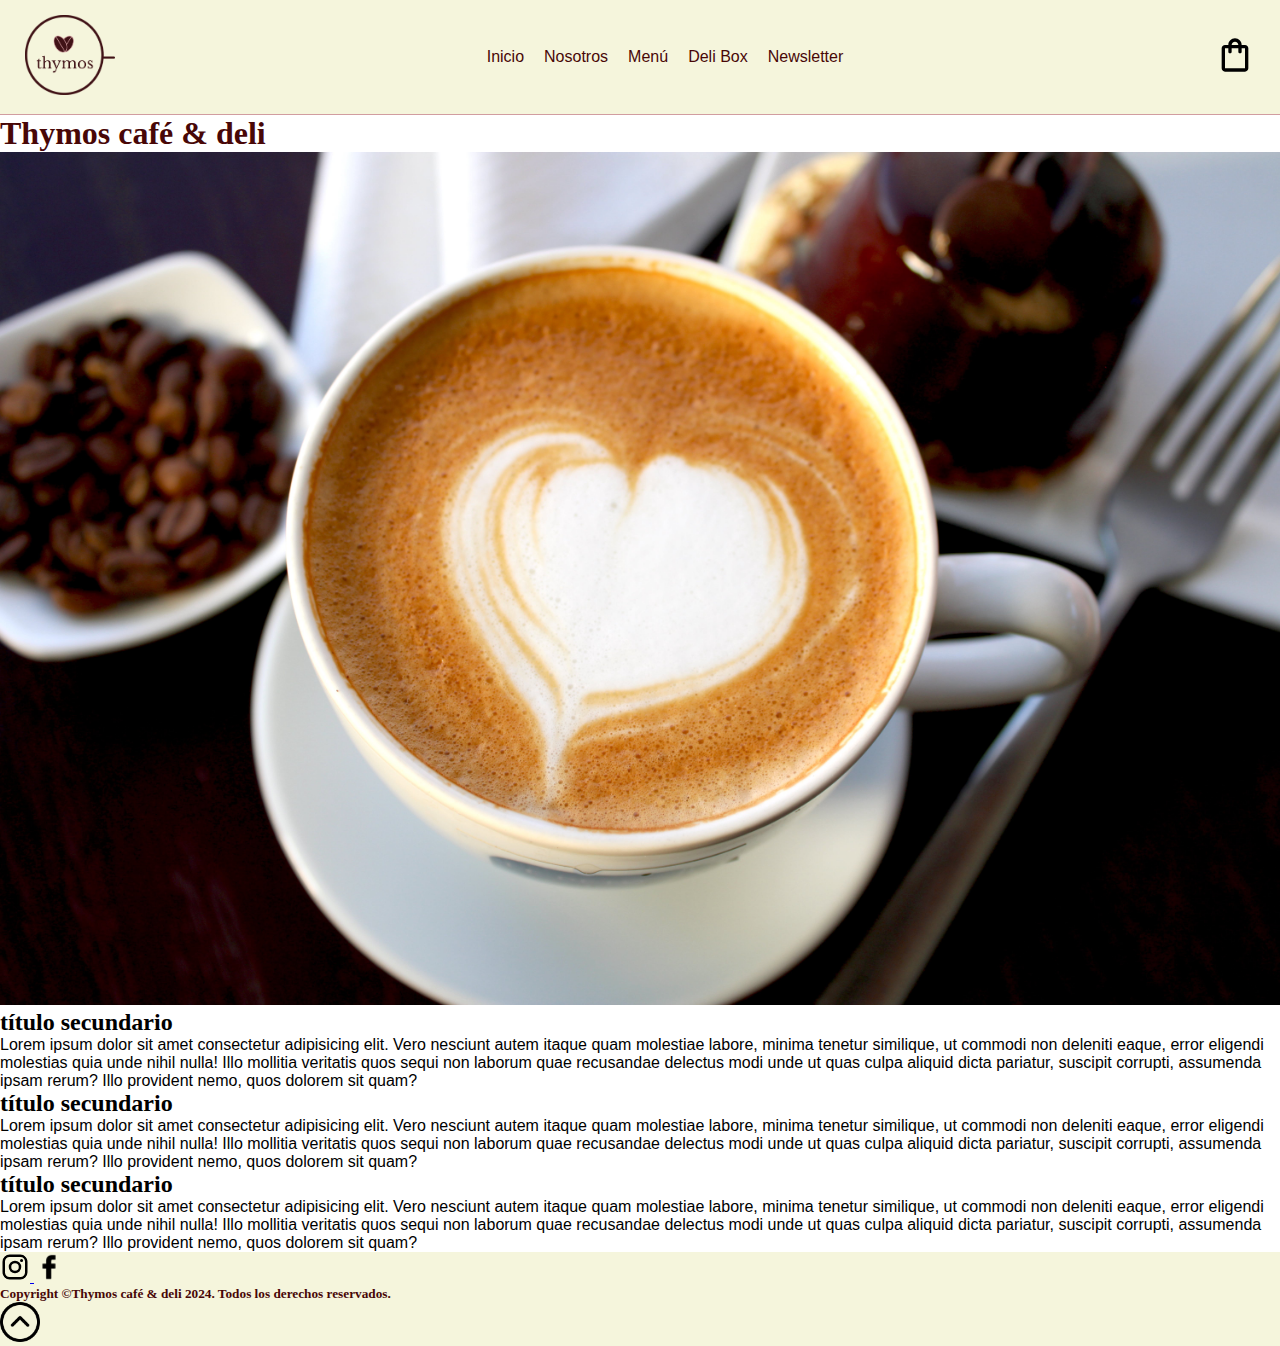
<file: index.html>
<!DOCTYPE html>
<html lang="en">
<head>
    <meta charset="UTF-8">
    <meta name="viewport" content="width=device-width, initial-scale=1.0">
    <title>Thymos café & deli</title>

    <!-- google fonts -->
    <link rel="preconnect" href="https://fonts.googleapis.com">
    <link rel="preconnect" href="https://fonts.gstatic.com" crossorigin>
    <link href="https://fonts.googleapis.com/css2?family=Libre+Baskerville&family=Playfair+Display:ital@1&family=Ubuntu:wght@300&display=swap" rel="stylesheet">

    <!--Archivo CSS-->
    <link rel="stylesheet" href="./css/style.css">
</head>

<body>
    <header id="encabezado">
        <div class="logo">
            <a href="index.html"><img src="./img/Logo mediano color Thymos.png" width="90" alt="logo Thymos"></a>
        </div>

         <nav>
            <!--Enlace Relativo dentro dentro de un mismo sitio o carpeta-->
            <ul class="listaNav">
                <li><a href="#">Inicio</a></li>
                <li><a href="./pages/Nosotros.html">Nosotros</a></li>
                <li><a href="./pages/Menú.html">Menú</a></li>
                <li><a href="./pages/Deli Box.html">Deli Box</a></li>
                <li><a href="./pages/Newsletter.html">Newsletter</a></li>
            </ul>
        </nav>

            <!--Enlace Interno-->
            <a href="" target=""><img src="./img/ic--outline-shopping-bag.svg" width="40" alt="ícono bolsa de compras">
            </a>
        
    </header>


    <main>

        <h1>Thymos café & deli</h1>

        <section>
               
                <div>
                    <img class="imagenHeader" src="./img/pexels-vidya-ram-6613497.jpg" width="1000"="Imagen taza de Café">
                </div>

        </section>

        <section>
            <div>
                <h2>título secundario</h2>

                    <p>Lorem ipsum dolor sit amet consectetur adipisicing elit. Vero nesciunt autem itaque quam molestiae labore, minima tenetur similique, ut commodi non deleniti eaque, error eligendi molestias quia unde nihil nulla! Illo mollitia veritatis quos sequi non laborum quae recusandae delectus modi unde ut quas culpa aliquid dicta pariatur, suscipit corrupti, assumenda ipsam rerum? Illo provident nemo, quos dolorem sit quam?
                    </p>

            </div>

            <div>
                <h2>título secundario</h2>

                    <p>Lorem ipsum dolor sit amet consectetur adipisicing elit. Vero nesciunt autem itaque quam molestiae labore, minima tenetur similique, ut commodi non deleniti eaque, error eligendi molestias quia unde nihil nulla! Illo mollitia veritatis quos sequi non laborum quae recusandae delectus modi unde ut quas culpa aliquid dicta pariatur, suscipit corrupti, assumenda ipsam rerum? Illo provident nemo, quos dolorem sit quam?
                    </p>

            </div>

            <div>
                <h2>título secundario</h2>

                    <p>Lorem ipsum dolor sit amet consectetur adipisicing elit. Vero nesciunt autem itaque quam molestiae labore, minima tenetur similique, ut commodi non deleniti eaque, error eligendi molestias quia unde nihil nulla! Illo mollitia veritatis quos sequi non laborum quae recusandae delectus modi unde ut quas culpa aliquid dicta pariatur, suscipit corrupti, assumenda ipsam rerum? Illo provident nemo, quos dolorem sit quam?
                    </p>

            </div>
        </section>
           

    </main>

       
   
<footer>
    <div class="redesSociales">
        <!--Enlaces Absolutos-->

        <a href="https://www.instagram.com/" target="_blank"><img src="./img/mdi--instagram.svg" width="30" alt="ícono Instagram">
        </a>
        <a href="https://www.facebook.com/" target="_blank"><img src="./img/facebook.png" width="30" alt="ícono facebook">
        </a>
    </div>

        <h5>Copyright &copy;Thymos café & deli 2024. Todos los derechos reservados.</h5>
    
    <div>
        <!--Enlace Interno-->
        <a href="#encabezado" target=""><img src="./img/icons8-chevron-arriba-en-círculo-50.png" width="40" alt="ícono Instagram">
        </a>

    </div>
    
</footer>


</body>
</html>
</file>
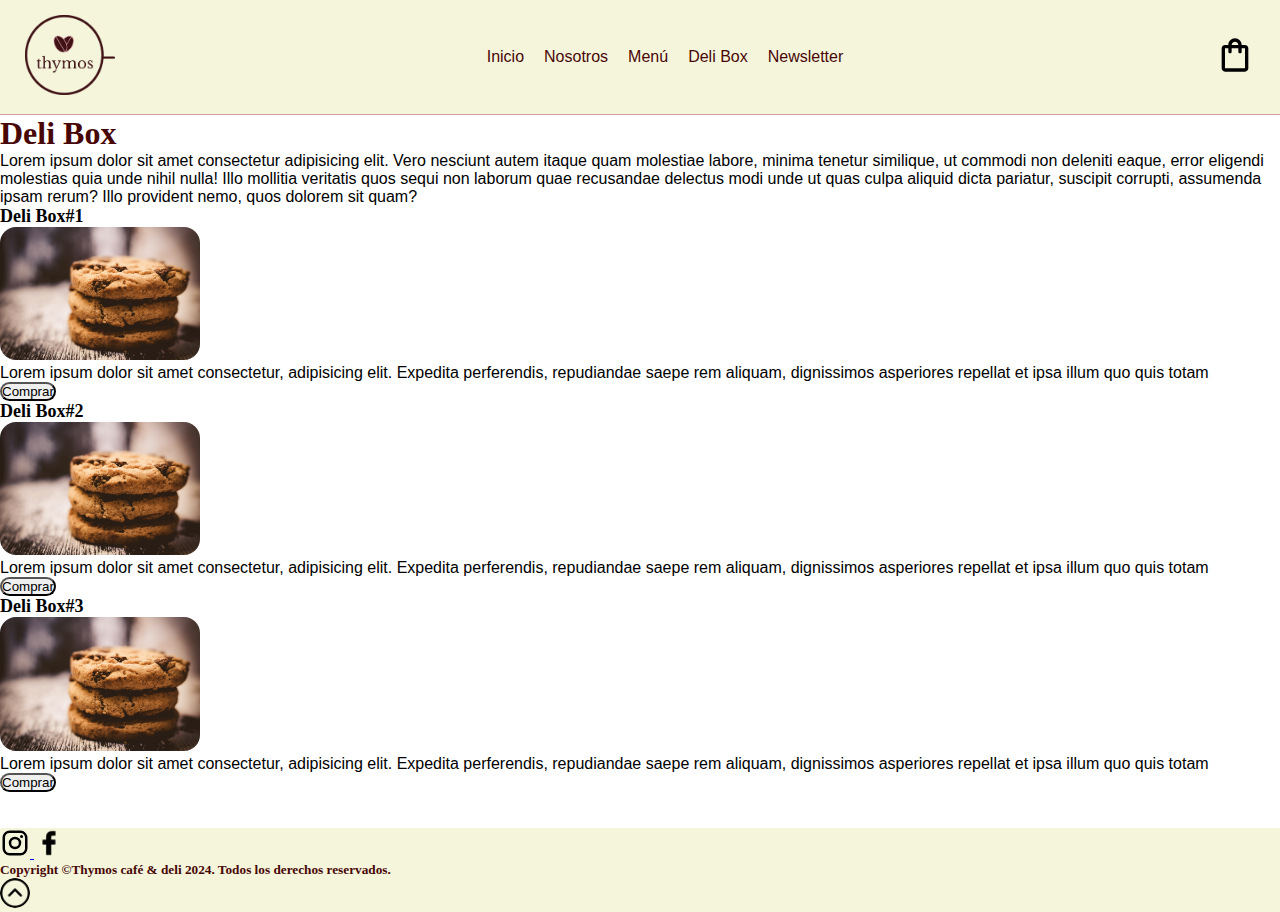
<file: pages/Deli Box.html>
<!DOCTYPE html>
<html lang="en">
<head>
    <meta charset="UTF-8">
    <meta name="viewport" content="width=device-width, initial-scale=1.0">
    <title>Thymos café & deli</title>

       <!--Archivo CSS-->
       <link rel="stylesheet" href="../css/style.css">

</head>
<body>
    <header>
        <div class="logo">
            <a href="index.html"><img src="../img/Logo mediano color Thymos.png" width="90" alt="logo Thymos"></a>
        </div>

        <nav>
            <ul class="menu">
                <li><a href="../index.html">Inicio</a></li>
                <li><a href="./Nosotros.html">Nosotros</a></li>
                <li><a href="./Menú.html">Menú</a></li>
                <li><a href="#">Deli Box</a></li>
                <li><a href="./Newsletter.html">Newsletter</a></li>
            </ul>
        </nav>

     <!--Enlace Interno-->
     <a href="" target=""><img src="../img/ic--outline-shopping-bag.svg" width="40" alt="ícono bolsa de compras">
     </a>

    </header>

    <main>
        <section class="Deli Box">
            <div>
                <h1>Deli Box</h1>

                    <p>Lorem ipsum dolor sit amet consectetur adipisicing elit. Vero nesciunt autem itaque quam molestiae labore, minima tenetur similique, ut commodi non deleniti eaque, error eligendi molestias quia unde nihil nulla! Illo mollitia veritatis quos sequi non laborum quae recusandae delectus modi unde ut quas culpa aliquid dicta pariatur, suscipit corrupti, assumenda ipsam rerum? Illo provident nemo, quos dolorem sit quam? </p>
            </div>
      
        </section>

        <section>
            <div>  
                 <h2 class="subtítulo">Deli Box#1</h2>
                 
                    <img src="../img/Deli Box pexels-lisa-fotios-230325.jpg" width="200
                    " alt="">
                
                    <p>
                        Lorem ipsum dolor sit amet consectetur, adipisicing elit. Expedita perferendis, repudiandae saepe rem aliquam, dignissimos asperiores repellat et ipsa illum quo quis totam 
                    </p>

                    <input type="submit" value="Comprar">
            </div>
        
            <div>  
                <h2 class="subtítulo">Deli Box#2</h2>
                
                   <img src="../img/Deli Box pexels-lisa-fotios-230325.jpg" width="200
                   " alt="">
               
                   <p>
                       Lorem ipsum dolor sit amet consectetur, adipisicing elit. Expedita perferendis, repudiandae saepe rem aliquam, dignissimos asperiores repellat et ipsa illum quo quis totam 
                   </p>
               
                   <input type="submit" value="Comprar">
                  
           </div>

           <div>  
            <h2 class="subtítulo">Deli Box#3</h2>
            
               <img src="../img/Deli Box pexels-lisa-fotios-230325.jpg" width="200
               " alt="">
           
               <p>
                   Lorem ipsum dolor sit amet consectetur, adipisicing elit. Expedita perferendis, repudiandae saepe rem aliquam, dignissimos asperiores repellat et ipsa illum quo quis totam 
               </p>

               <input type="submit" value="Comprar">

            </div>
            <br><br>
            
        </section> 

    </main>


    <footer>
        <div class="redesSociales">
        <!--Enlaces Absolutos-->

        <a href="https://www.instagram.com/" target="_blank"><img src="../img/mdi--instagram.svg" width="30" alt="ícono Instagram">
        </a>

        <a href="https://www.facebook.com/" target="_blank"><img src="../img/facebook.png" width="30" alt="ícono facebook">
        </a>

        </div>

        <h5>Copyright &copy;Thymos café & deli 2024. Todos los derechos reservados.</h5>
    
        <div class="top">
        <!--Enlace Interno-->
        <a href="#encabezado" target=""><img src="../img/icons8-chevron-arriba-en-círculo-50.png" width="30" alt="width="30" alt="flecha para subir">
        </a>

         </div>
    
    </footer>

</body>
</html>
</file>
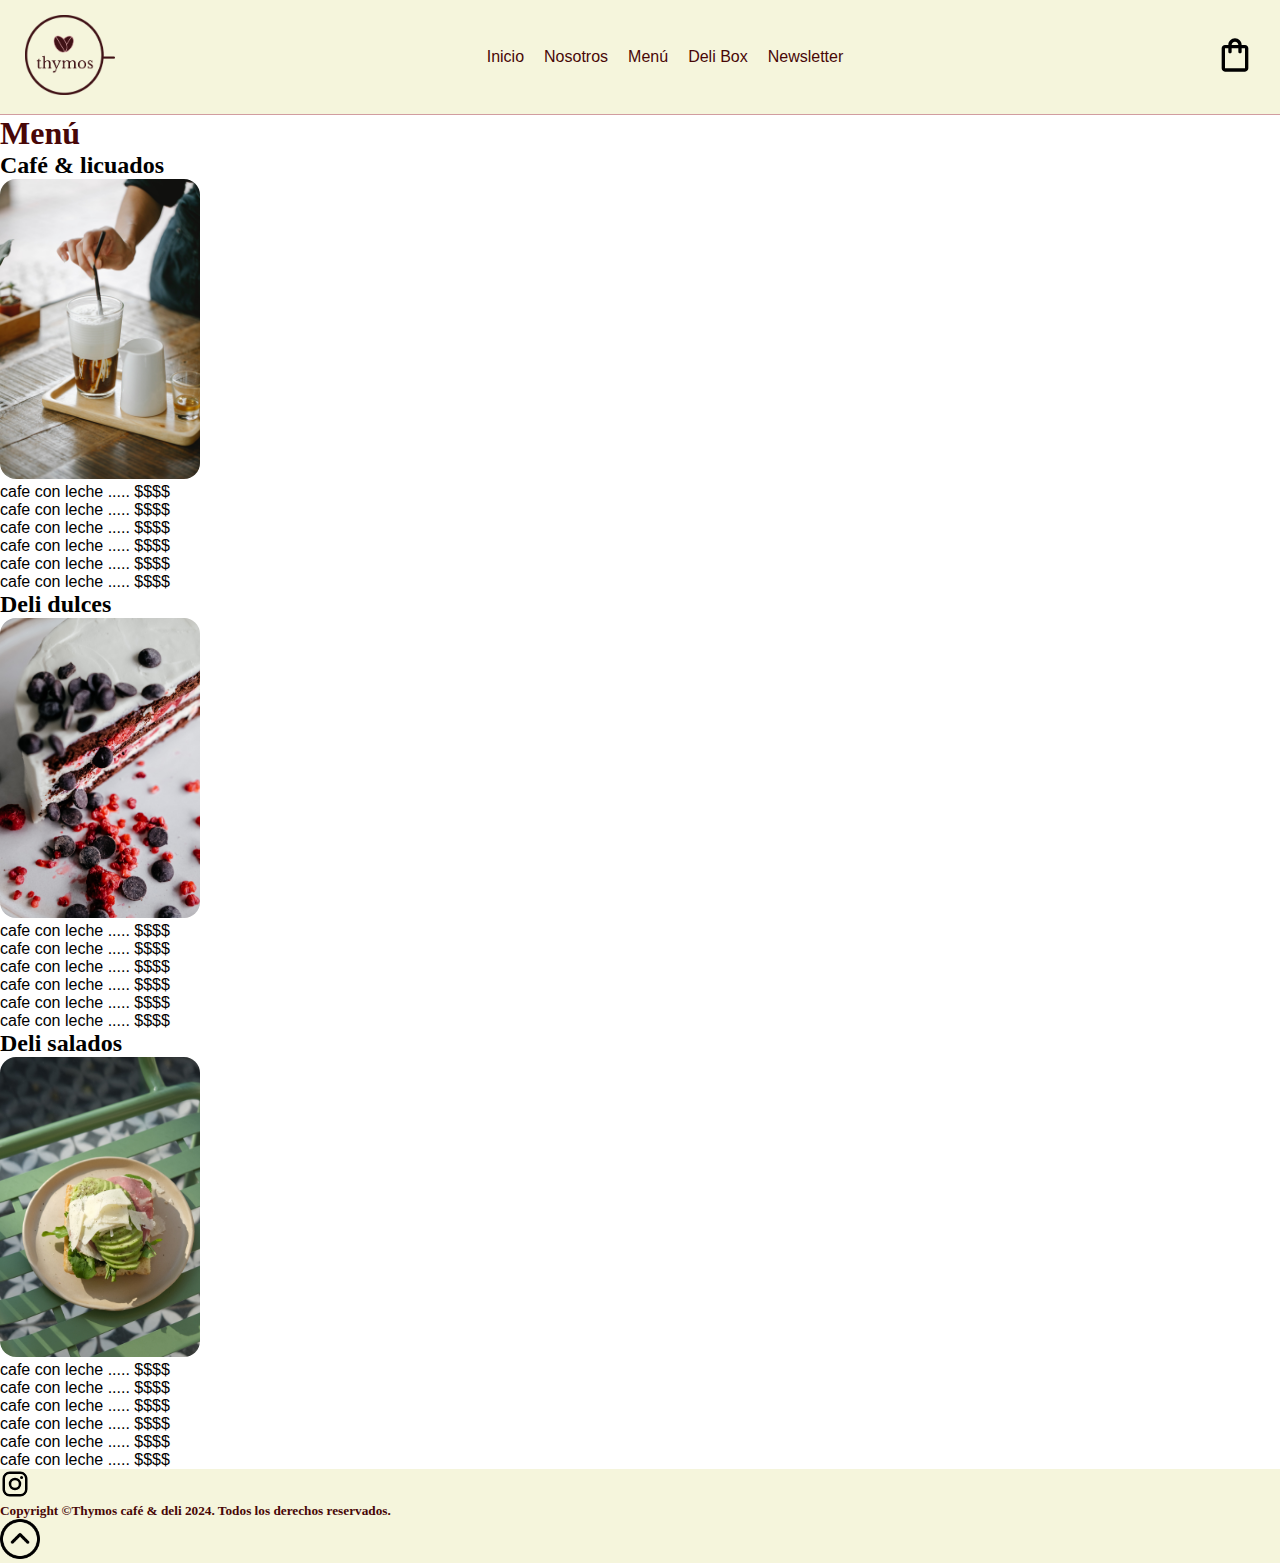
<file: pages/Menú.html>
<!DOCTYPE html>
<html lang="en">
<head>
    <meta charset="UTF-8">
    <meta name="viewport" content="width=device-width, initial-scale=1.0">
    <title>Thymos café & deli</title>

       <!--Archivo CSS-->
       <link rel="stylesheet" href="../css/style.css">

</head>
<body>
    <header>
        <div class="logo">
            <a href="index.html"><img src="../img/Logo mediano color Thymos.png" width="90" alt="logo Thymos"></a>
        </div>

        <nav>
            <ul class="menu">
                <li><a href="../index.html">Inicio</a></li>
                <li><a href="./Nosotros.html">Nosotros</a></li>
                <li><a href="#">Menú</a></li>
                <li><a href="./Deli Box.html">Deli Box</a></li>
                <li><a href="./Newsletter.html">Newsletter</a></li>
            </ul>
        </nav>

     <!--Enlace Interno-->
     <a href="" target=""><img src="../img/ic--outline-shopping-bag.svg" width="40" alt="ícono bolsa de compras">
     </a>

    </header>

    <main>
        <section class="Menú">

        <h1>Menú</h1>

        </section>

        <section>
            <div>  
                 <h2 class="subtítuloMenú">Café & licuados</h2>
                                 
                    <img src="../img/menú1 pexels-charlotte-may-5946981.jpg" width="200
                    " alt="">

                      <ul>
                        <li>cafe con leche ..... $$$$ </li>
                        <li>cafe con leche ..... $$$$ </li>
                        <li>cafe con leche ..... $$$$ </li>
                        <li>cafe con leche ..... $$$$ </li>
                        <li>cafe con leche ..... $$$$ </li>
                        <li>cafe con leche ..... $$$$ </li>
                    </ul>
            </div>
        
            <div>  
                <h2 class="subtítuloMenú">Deli dulces</h2>
                                
                   <img src="../img/Menú2 pexels-anna-belousova-10342005.jpg" width="200
                   " alt="">

                    <ul>
                        <li>cafe con leche ..... $$$$ </li>
                        <li>cafe con leche ..... $$$$ </li>
                        <li>cafe con leche ..... $$$$ </li>
                        <li>cafe con leche ..... $$$$ </li>
                        <li>cafe con leche ..... $$$$ </li>
                        <li>cafe con leche ..... $$$$ </li>
                </ul>
           </div>

           <div>  
            <h2 class="subtítuloMenú">Deli salados</h2>
                            
               <img src="../img/Menú3 pexels-emre-tekin-19546930.jpg" width="200
               " alt="">

                <ul>
                    <li>cafe con leche ..... $$$$ </li>
                    <li>cafe con leche ..... $$$$ </li>
                    <li>cafe con leche ..... $$$$ </li>
                    <li>cafe con leche ..... $$$$ </li>
                    <li>cafe con leche ..... $$$$ </li>
                    <li>cafe con leche ..... $$$$ </li>
                </ul>
            </div>

        </section> 



    </main>

    <footer>
        <div class="redesSociales">
        <!--Enlaces Absolutos-->

        <a href="https://www.instagram.com/" target="_blank"><img src="../img/mdi--instagram.svg" width="30" alt="ícono Instagram">
        </a>
        </div>

        <h5>Copyright &copy;Thymos café & deli 2024. Todos los derechos reservados.</h5>
    
        <div>
        <!--Enlace Interno-->
        <a href="#encabezado" target=""><img src="../img/icons8-chevron-arriba-en-círculo-50.png" width="40" alt="ícono Instagram">
        </a>

         </div>
    
    </footer>

</body>
</html>
</file>
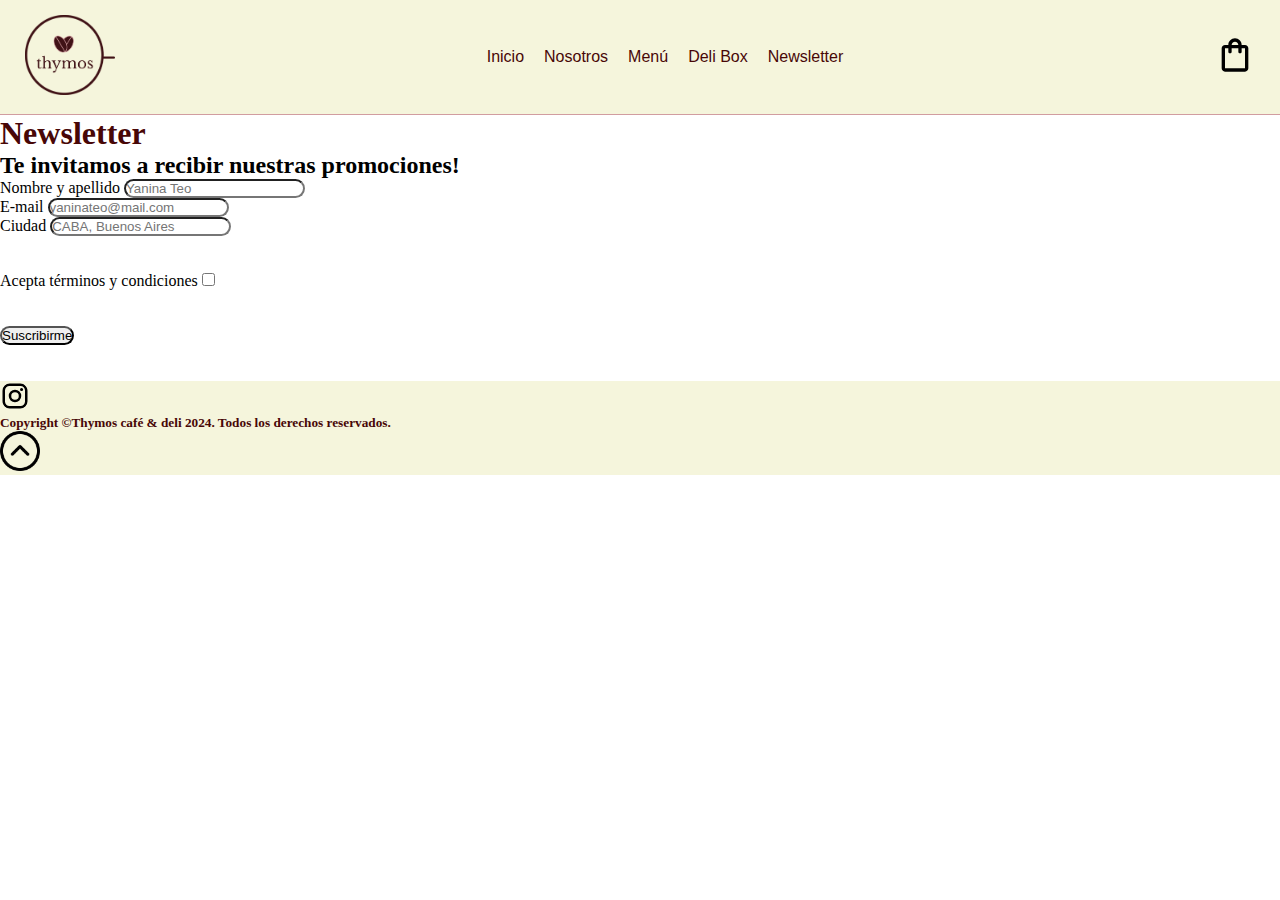
<file: pages/Newsletter.html>
<!DOCTYPE html>
<html lang="en">
<head>
    <meta charset="UTF-8">
    <meta name="viewport" content="width=device-width, initial-scale=1.0">
    <title>Thymos café & deli</title>

       <!--Archivo CSS-->
       <link rel="stylesheet" href="../css/style.css">

</head>
<body>
    <header>
        <div class="logo">
            <a href="index.html"><img src="../img/Logo mediano color Thymos.png" width="90" alt="logo Thymos"></a>
        </div>

        <nav>
            <ul class="menu">
                <li><a href="../index.html">Inicio</a></li>
                <li><a href="./Nosotros.html">Nosotros</a></li>
                <li><a href="./Menú.html">Menú</a></li>
                <li><a href="./Deli Box.html">Deli Box</a></li>
                <li><a href="#">Newsletter</a></li>
            </ul>
        </nav>

     <!--Enlace Interno-->
     <a href="" target=""><img src="../img/ic--outline-shopping-bag.svg" width="40" alt="ícono bolsa de compras">
     </a>

    </header>

    <main>
        <section class="Newsletter">
            <form action="" method="post">

                  <h1>Newsletter</h1>

                       <h2>Te invitamos a recibir nuestras promociones!</h2>
                          
                        <div>
                            <label for="nombre">Nombre y apellido</label>
                            <input type="text" name="nombre" id="" placeholder="Yanina Teo">
                         </div>   

                         <div>
                            <label for="nombre">E-mail</label>
                            <input type="text" name="nombre" id="" placeholder="yaninateo@mail.com">
                         </div>   
                        
                         <div>
                            <label for="nombre">Ciudad </label>
                            <input type="text" name="nombre" id="" placeholder="CABA, Buenos Aires">
                         </div>   

                         <br><br>

                         <div>
                            <label for="Checkbox">Acepta términos y condiciones</label>
                            <input type="checkbox" name="nombre" id="" placeholder="yaninateo@mail.com">
                         </div>  

                         
                         <br><br>

                         <input type="submit" value="Suscribirme">

                  </form>
                  <br><br>

        </section> 
        

    </main>

    
    <footer>
        <div class="redesSociales">
        <!--Enlaces Absolutos-->

        <a href="https://www.instagram.com/" target="_blank"><img src="../img/mdi--instagram.svg" width="30" alt="ícono Instagram">
        </a>
        </div>

        <h5>Copyright &copy;Thymos café & deli 2024. Todos los derechos reservados.</h5>
    
        <div>
        <!--Enlace Interno-->
        <a href="#encabezado" target=""><img src="../img/icons8-chevron-arriba-en-círculo-50.png" width="40" alt="ícono Instagram">
        </a>

         </div>
    
    </footer>

</body>
</html>
</file>
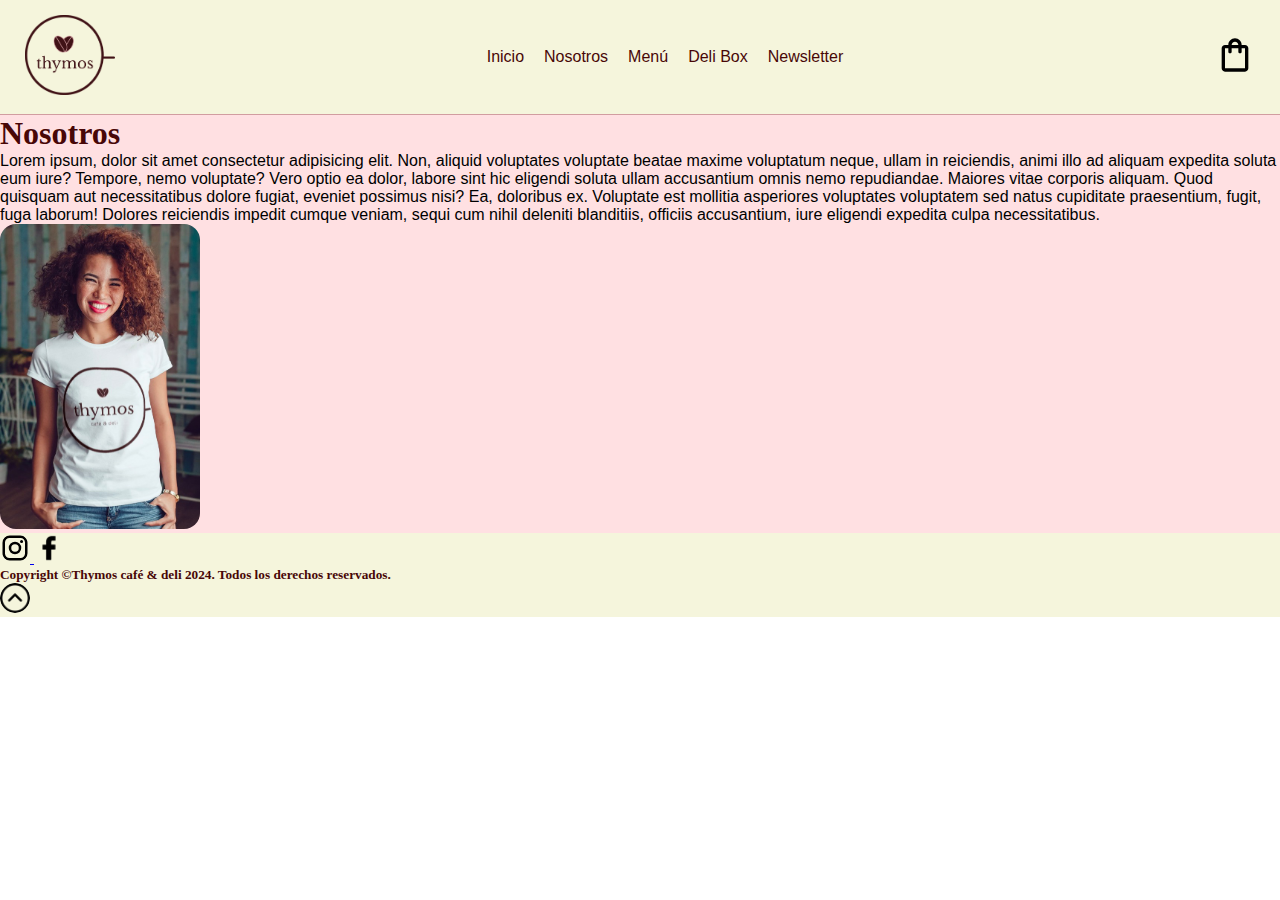
<file: pages/Nosotros.html>
<!DOCTYPE html>
<html lang="en">
<head>
    <meta charset="UTF-8">
    <meta name="viewport" content="width=device-width, initial-scale=1.0">
    <title>Thymos café & deli</title>

       <!--Archivo CSS-->
       <link rel="stylesheet" href="../css/style.css">

</head>
<body>
    <header>
        <div class="logo">
            <a href="index.html"><img src="../img/Logo mediano color Thymos.png" width="90" alt="logo Thymos"></a>
        </div>

        <nav>
            <ul class="menu">
                <li><a href="../index.html">Inicio</a></li>
                <li><a href="#">Nosotros</a></li>
                <li><a href="./Menú.html">Menú</a></li>
                <li><a href="./Deli Box.html">Deli Box</a></li>
                <li><a href="./Newsletter.html">Newsletter</a></li>
            </ul>
        </nav>

          <!--Enlace Interno-->
          <a href="" target=""><img src="../img/ic--outline-shopping-bag.svg" width="40" alt="ícono bolsa de compras">
          </a>

    </header>

    <main>
        <section class="Nosotros">

        <h1>Nosotros</h1>
         
            <p>
                Lorem ipsum, dolor sit amet consectetur adipisicing elit. Non, aliquid voluptates voluptate beatae maxime voluptatum neque, ullam in reiciendis, animi illo ad aliquam expedita soluta eum iure? Tempore, nemo voluptate?
                Vero optio ea dolor, labore sint hic eligendi soluta ullam accusantium omnis nemo repudiandae. Maiores vitae corporis aliquam. Quod quisquam aut necessitatibus dolore fugiat, eveniet possimus nisi? Ea, doloribus ex.
                Voluptate est mollitia asperiores voluptates voluptatem sed natus cupiditate praesentium, fugit, fuga laborum! Dolores reiciendis impedit cumque veniam, sequi cum nihil deleniti blanditiis, officiis accusantium, iure eligendi expedita culpa necessitatibus.
            </p>
            <div>
                <img src="../img/chica thymos2.png" width="200
                " alt="">

            </div>

        </section> 

    </main>
    
    <footer>
        <div class="redesSociales">
            <!--Enlaces Absolutos-->
    
            <a href="https://www.instagram.com/" target="_blank"><img src="../img/mdi--instagram.svg" width="30" alt="ícono Instagram">
            </a>

            <a href="https://www.facebook.com/" target="_blank"><img src="../img/facebook.png" width="30" alt="ícono facebook">
            </a>
        </div>
    
            <h5>Copyright &copy;Thymos café & deli 2024. Todos los derechos reservados.</h5>
        
        <div class="top">
            <!--Enlace Interno-->
            
            <a href="#encabezado" target=""><img src="../img/icons8-chevron-arriba-en-círculo-50.png" width="30" alt="flecha para subir">
            </a>
        
        </div>
        
    </footer>

</body>
</html>
</file>
<file: css/style.css>
/*

selector o elemento {propiedad : valor}

ul {color : red}

class = múltiple uso

class= "red"

html     ul class="red"      en css      .red {color:red}

*/


*{
    margin: 0%;
    padding: 0;
    }


header nav ul{
    list-style-type: none;
    display:flex
}


header {
    background-color: beige;
    display:flex;
    align-items: center;
    justify-content: space-between;
    border-bottom: 1px solid rgb(209, 157, 160);
    padding: 15px;
}

header a {  
    color:rgb(72, 7, 7);    
    text-decoration: none;
    margin: 10px;
}


h1 {
    color:rgb(72, 7, 7);
 }



h5 {
    color: rgb(72, 7, 7);
}



ul {
    list-style: none;
    font-family: 'Segoe UI', Tahoma, Geneva, Verdana, sans-serif;
    }



p {
font-family: 'Segoe UI', Tahoma, Geneva, Verdana, sans-serif;
}



.Nosotros{
        background-color: #FFE0E2;
}



.subtítulo{
        font-size: 18px;    
}



img {
    border-radius: 16px;

}



.imagenHeader{
    width: 100%;
    border-radius: 0%;
}



footer{
    background-color: beige;
}

input{
   border-radius: 16px
}
</file>
